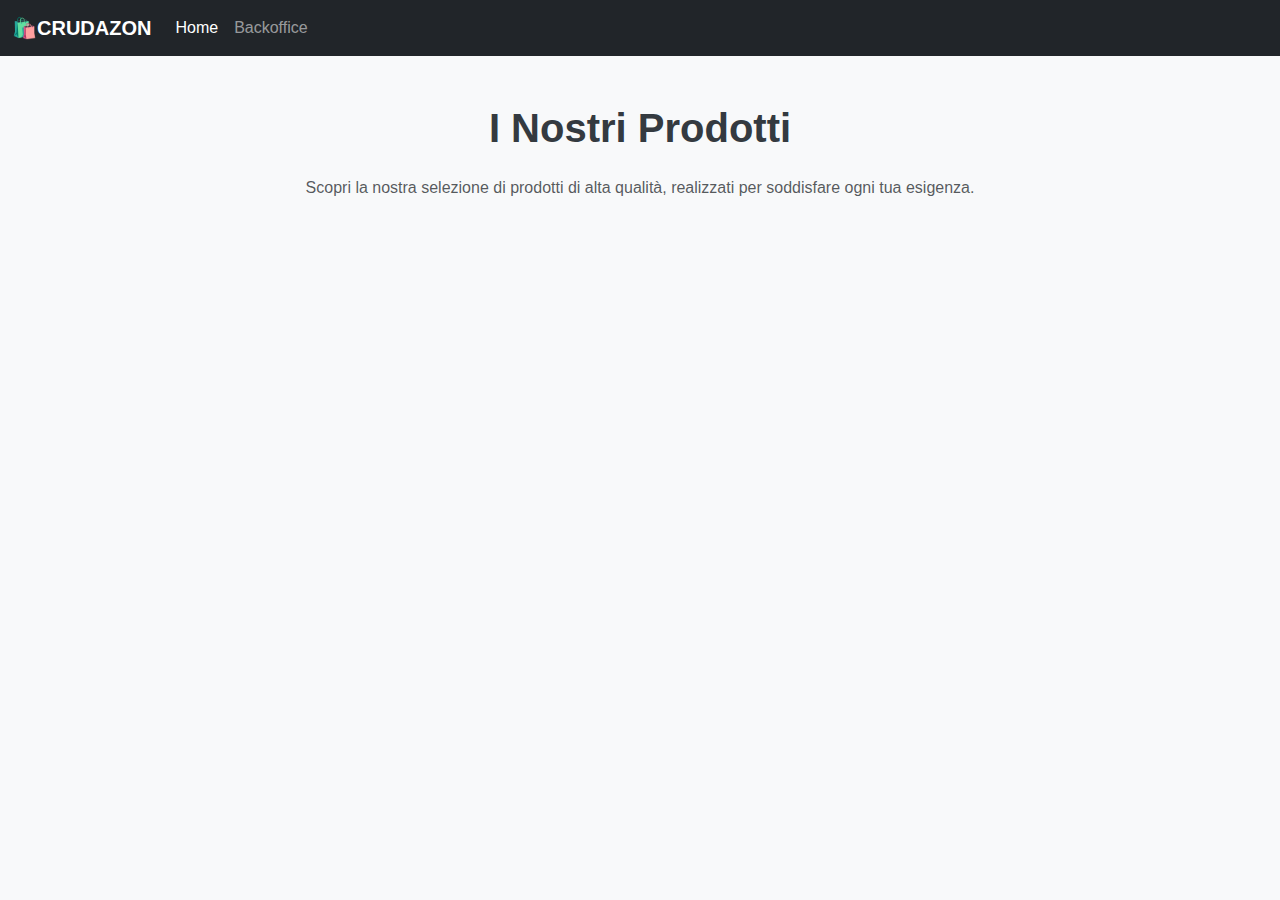
<file: index.html>
<!DOCTYPE html>
<html lang="en">

<head>
    <meta charset="UTF-8">
    <meta name="viewport" content="width=device-width, initial-scale=1.0">
    <link href="https://cdn.jsdelivr.net/npm/bootstrap@5.3.3/dist/css/bootstrap.min.css" rel="stylesheet"
        integrity="sha384-QWTKZyjpPEjISv5WaRU9OFeRpok6YctnYmDr5pNlyT2bRjXh0JMhjY6hW+ALEwIH" crossorigin="anonymous">
    <title>CRUDAZON - Homepage</title>
    <link rel="stylesheet" href="assets/css/index.css">
</head>

<body>
    <!-- Navbar -->
    <nav class="navbar navbar-expand-md navbar-dark bg-dark">
        <div class="container-fluid">
            <a class="navbar-brand" href="./index.html""><span>🛍️</span>CRUDAZON</a>
            <button class=" navbar-toggler" type="button" data-bs-toggle="collapse"
                data-bs-target="#navbarSupportedContent" aria-controls="navbarSupportedContent" aria-expanded="false"
                aria-label="Toggle navigation">
                <span class="navbar-toggler-icon"></span>
                </button>
                <div class="collapse navbar-collapse" id="navbarSupportedContent">
                    <ul class="navbar-nav me-auto mb-2 mb-md-0">
                        <li class="nav-item">
                            <a class="nav-link active" aria-current="page" href="./index.html">Home</a>
                        </li>
                        <li class="nav-item">
                            <a class="nav-link" href="./backoffice.html">Backoffice</a>
                        </li>
                    </ul>
                </div>
        </div>
    </nav>

    <!-- Contenitore Prodotti -->
    <main>
        <div class="container mt-5">
            <h1 class="text-center mb-4">I Nostri Prodotti</h1>
            <p class="text-center mb-5 text-muted">Scopri la nostra selezione di prodotti di alta qualità, realizzati
                per
                soddisfare ogni tua esigenza.</p>
            <div id="productCards" class="row row-cols-1 row-cols-sm-2 row-cols-md-2 row-cols-lg-3 row-cols-xl-4">
                <!-- Inserimento dei prodotti da JS -->
            </div>
        </div>
    </main>

    <script src="https://cdn.jsdelivr.net/npm/bootstrap@5.3.3/dist/js/bootstrap.bundle.min.js"
        integrity="sha384-YvpcrYf0tY3lHB60NNkmXc5s9fDVZLESaAA55NDzOxhy9GkcIdslK1eN7N6jIeHz"
        crossorigin="anonymous"></script>
    <script src="./assets/js/index.js"></script>
</body>

</html>
</file>
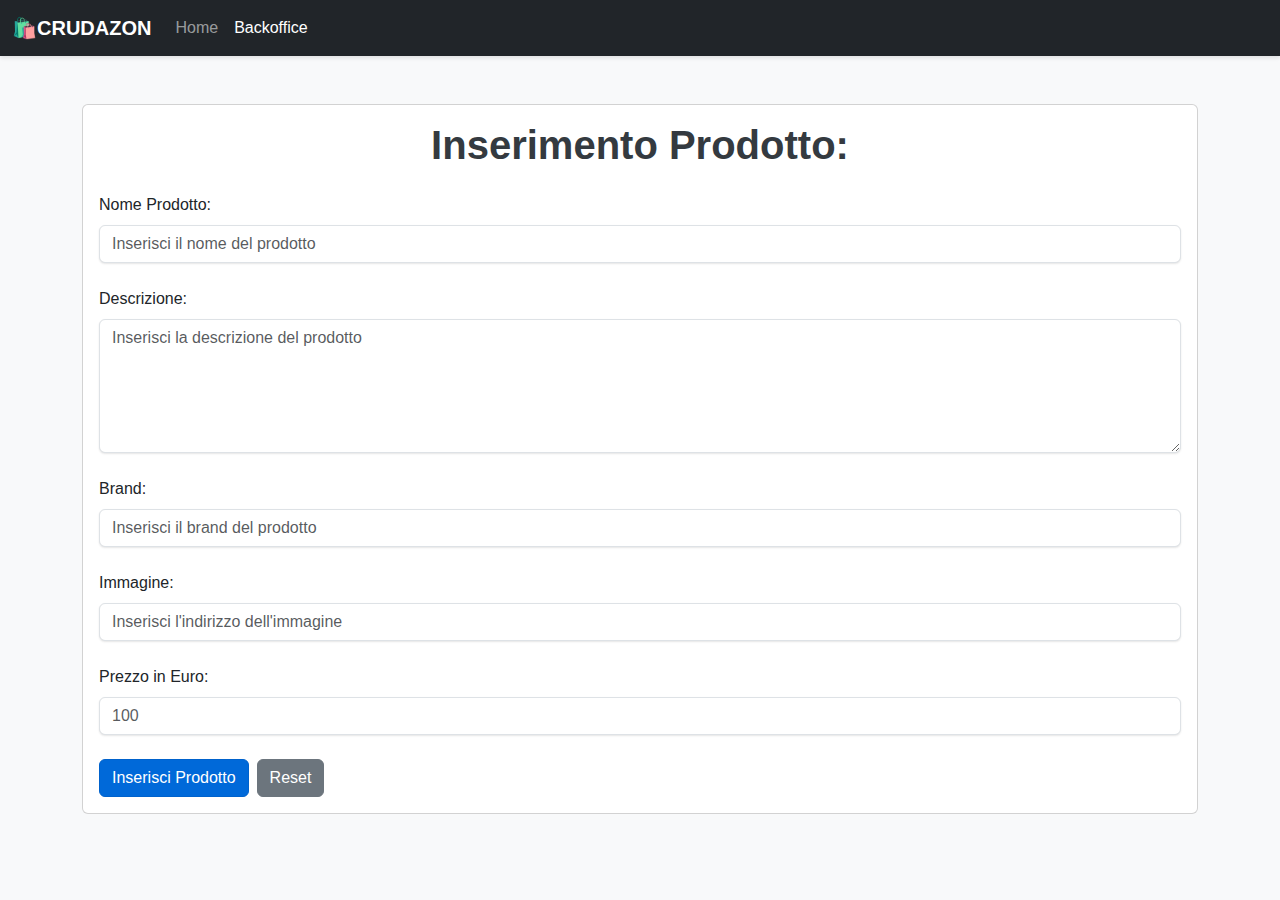
<file: backoffice.html>
<!DOCTYPE html>
<html lang="it">

<head>
    <meta charset="UTF-8">
    <meta name="viewport" content="width=device-width, initial-scale=1.0">
    <link href="https://cdn.jsdelivr.net/npm/bootstrap@5.3.3/dist/css/bootstrap.min.css" rel="stylesheet"
        integrity="sha384-QWTKZyjpPEjISv5WaRU9OFeRpok6YctnYmDr5pNlyT2bRjXh0JMhjY6hW+ALEwIH" crossorigin="anonymous">
    <link rel="stylesheet" href="assets/css/backoffice.css">
    <title>CRUDAZON - Backoffice</title>
</head>

<body>
    <!-- Navbar -->
    <nav class="navbar navbar-expand-md navbar-dark bg-dark">
        <div class="container-fluid">
            <a class="navbar-brand" href="./index.html""><span>🛍️</span>CRUDAZON</a>
            <button class=" navbar-toggler" type="button" data-bs-toggle="collapse"
                data-bs-target="#navbarSupportedContent" aria-controls="navbarSupportedContent" aria-expanded="false"
                aria-label="Toggle navigation">
                <span class="navbar-toggler-icon"></span>
                </button>
                <div class="collapse navbar-collapse" id="navbarSupportedContent">
                    <ul class="navbar-nav me-auto mb-2 mb-md-0">
                        <li class="nav-item">
                            <a class="nav-link" href="./index.html">Home</a>
                        </li>
                        <li class="nav-item">
                            <a class="nav-link active" href="./backoffice.html">Backoffice</a>
                        </li>
                    </ul>
                </div>
        </div>
    </nav>

    <!-- Form Inserimento Prodotti -->
    <main class="container mt-5">
        <div class="card mb-5">
            <div class="card-body">
                <h1 id="titlePage" class="text-center mb-4">Inserimento Prodotto:</h1>
                <form>
                    <div class="form-group">
                        <label for="name" class="form-label">Nome Prodotto:</label>
                        <input type="text" class="form-control" id="name" placeholder="Inserisci il nome del prodotto"
                            required />
                    </div>
                    <div class="form-group">
                        <label for="description" class="form-label">Descrizione:</label>
                        <textarea class="form-control" id="description" rows="5"
                            placeholder="Inserisci la descrizione del prodotto" required></textarea>
                    </div>
                    <div class="form-group">
                        <label for="brand" class="form-label">Brand:</label>
                        <input type="text" class="form-control" id="brand" placeholder="Inserisci il brand del prodotto"
                            required />
                    </div>
                    <div class="form-group">
                        <label for="image" class="form-label">Immagine:</label>
                        <input type="url" class="form-control" id="image"
                            placeholder="Inserisci l'indirizzo dell'immagine" required />
                    </div>
                    <div class="form-group">
                        <label for="price" class="form-label">Prezzo in Euro:</label>
                        <input type="number" class="form-control" id="price" placeholder="100" required />
                    </div>
                    <div class="d-flex gap-2 mt-4">
                        <button id="submit-btn" type="submit" class="btn btn-primary">Inserisci Prodotto</button>
                        <button id="reset-btn" type="button" class="btn btn-secondary me-auto">Reset</button>
                        <button id="delete-btn" type="button" class="btn btn-danger d-none">Delete <svg
                                xmlns="http://www.w3.org/2000/svg" width="16" height="16" fill="currentColor"
                                class="bi bi-trash" viewBox="0 0 16 16">
                                <path
                                    d="M5.5 5.5A.5.5 0 0 1 6 6v6a.5.5 0 0 1-1 0V6a.5.5 0 0 1 .5-.5m2.5 0a.5.5 0 0 1 .5.5v6a.5.5 0 0 1-1 0V6a.5.5 0 0 1 .5-.5m3 .5a.5.5 0 0 0-1 0v6a.5.5 0 0 0 1 0z" />
                                <path
                                    d="M14.5 3a1 1 0 0 1-1 1H13v9a2 2 0 0 1-2 2H5a2 2 0 0 1-2-2V4h-.5a1 1 0 0 1-1-1V2a1 1 0 0 1 1-1H6a1 1 0 0 1 1-1h2a1 1 0 0 1 1 1h3.5a1 1 0 0 1 1 1zM4.118 4 4 4.059V13a1 1 0 0 0 1 1h6a1 1 0 0 0 1-1V4.059L11.882 4zM2.5 3h11V2h-11z" />
                            </svg></button>
                    </div>
                </form>
            </div>
        </div>
    </main>

    <script src="https://cdn.jsdelivr.net/npm/bootstrap@5.3.3/dist/js/bootstrap.bundle.min.js"
        integrity="sha384-YvpcrYf0tY3lHB60NNkmXc5s9fDVZLESaAA55NDzOxhy9GkcIdslK1eN7N6jIeHz"
        crossorigin="anonymous"></script>
    <script src="./assets/js/backoffice.js"></script>
</body>

</html>
</file>
<file: assets/css/index.css>
body {
    background-color: #f8f9fa;
    font-family: 'Segoe UI', Tahoma, Geneva, Verdana, sans-serif;
}

.card {
    transition: transform 0.3s ease, box-shadow 0.3s ease;
}

.card:hover {
    transform: translateY(-5px);
    box-shadow: 0 4px 15px rgba(0, 0, 0, 0.1);
}

h1 {
    font-family: 'Arial', sans-serif;
    font-weight: 700;
    color: #343a40;
}

.navbar-brand {
    font-family: 'Roboto', sans-serif;
    font-weight: 600;
}
</file>
<file: assets/css/backoffice.css>
body {
    background-color: #f8f9fa;
    font-family: 'Segoe UI', Tahoma, Geneva, Verdana, sans-serif;
}

.navbar {
    box-shadow: 0 2px 4px rgba(0, 0, 0, 0.1);
}

.navbar-brand {
    font-weight: bold;
    font-family: 'Roboto', sans-serif;
    font-weight: 600;
}

h1 {
    font-family: 'Arial', sans-serif;
    font-weight: 700;
    color: #343a40;
}

.form-label {
    font-weight: 500;
}

.form-control {
    border-radius: 0.375rem;
    box-shadow: 0 1px 2px rgba(0, 0, 0, 0.1);
}

.form-control:focus {
    border-color: #007bff;
    box-shadow: 0 0 0 0.2rem rgba(38, 143, 255, 0.25);
}

.btn-primary {
    background-color: #0069d9;
    border-color: #0062cc;
    border-radius: 0.375rem;
}

.btn-primary:hover {
    background-color: #0056b3;
    border-color: #004085;
}

.form-group {
    margin-bottom: 1.5rem;
}
</file>
